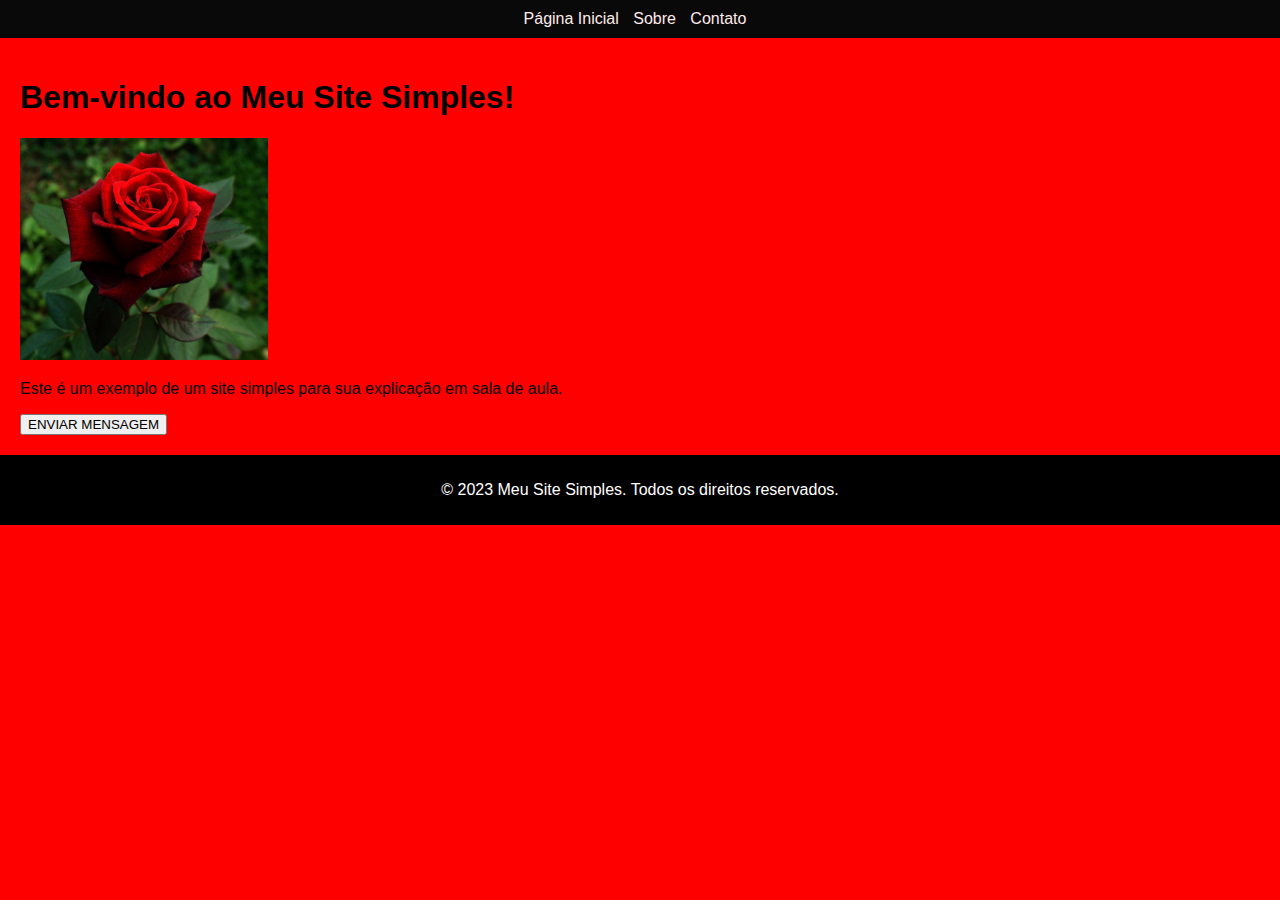
<file: index.html>
<!DOCTYPE html>
<html>
<head>
  <title>Meu Site Simples</title>
    <link rel="stylesheet" href="estilo.css">
</head>
<body>
  <header>
    <nav>
      <ul>
        <li><a href="index.html">Página Inicial</a></li>
        <li><a href="#">Sobre</a></li>
        <li><a href="contato.html">Contato</a></li>
      </ul>
    </nav>
  </header>

  <main>
    <h1>Bem-vindo ao Meu Site Simples!</h1>
    <img class="tamanho" src="christine-1349224_1280.jpg" alt="">
    <p>Este é um exemplo de um site simples para sua explicação em sala de aula.</p>
    <button>ENVIAR MENSAGEM</button>
  </main>


  <footer>
    <p>&copy; 2023 Meu Site Simples. Todos os direitos reservados.</p>
  </footer>
</body>
</html>
</file>
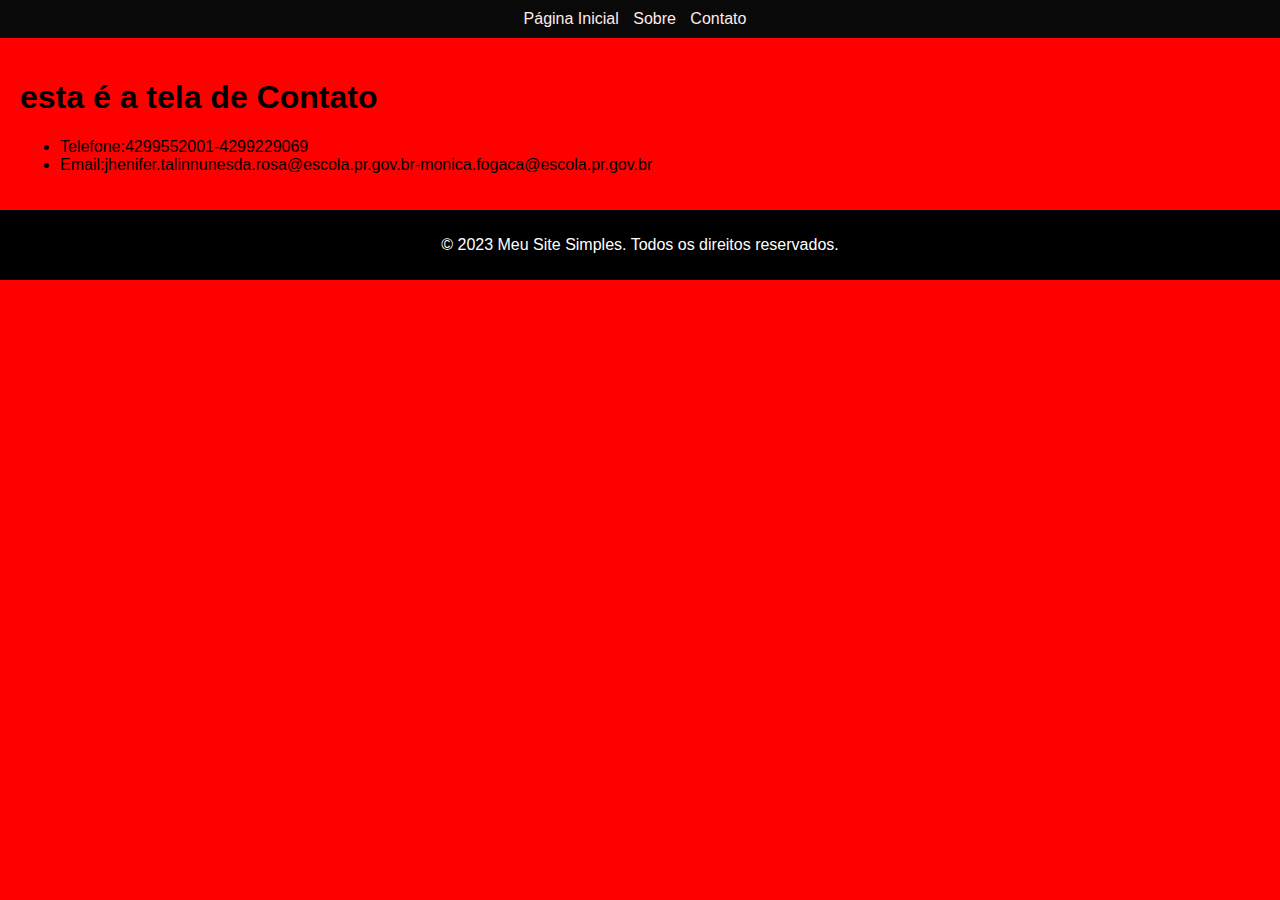
<file: contato.html>
<!DOCTYPE html>
<html lang="en">
<head>
    <meta charset="UTF-8">
    <meta http-equiv="X-UA-Compatible" content="IE=edge">
    <meta name="viewport" content="width=device-width, initial-scale=1.0">
    <title>Document</title>
    <link rel="stylesheet" href="estilo.css">
</head>
<body>
    <header>
        <nav>
          <ul>
            <li><a href="index.html">Página Inicial</a></li>
            <li><a href="#">Sobre</a></li>
            <li><a href="contato.html">Contato</a></li>
          </ul>
        </nav>
      </header>
      <main>
        <h1>esta é a tela de Contato</h1>
        <ul>
            <li>Telefone:4299552001-4299229069</li>
            <li>Email:jhenifer.talinnunesda.rosa@escola.pr.gov.br-monica.fogaca@escola.pr.gov.br</li>
        </ul>
      </main>
      <footer>
        <p>&copy; 2023 Meu Site Simples. Todos os direitos reservados.</p>
      </footer>
</body>
</html>
</file>
<file: estilo.css>
body {
    margin: 0;
   background-color: #ff0000;
    padding: 0;
    font-family: Arial, sans-serif;
}

header {
    background-color: #090909;
    color: #ff0000;
    padding: 10px;
    text-align: center;
}

nav ul {
    list-style-type: none;
    margin: 0;
    padding: 0;
}

nav li {
    text-decoration: none;
    color: #000000e5;
    display: inline;
    margin-right: 10px;
}

main {
    padding: 20px;
}

footer {
    background-color: #000000;
    color: #ffffff;
    padding: 10px;
    text-align: center;
}

a {
    color: hsl(0, 100%, 96%);
    text-decoration: none;
}
.tamanho{
    width: 20%;
}
</file>
